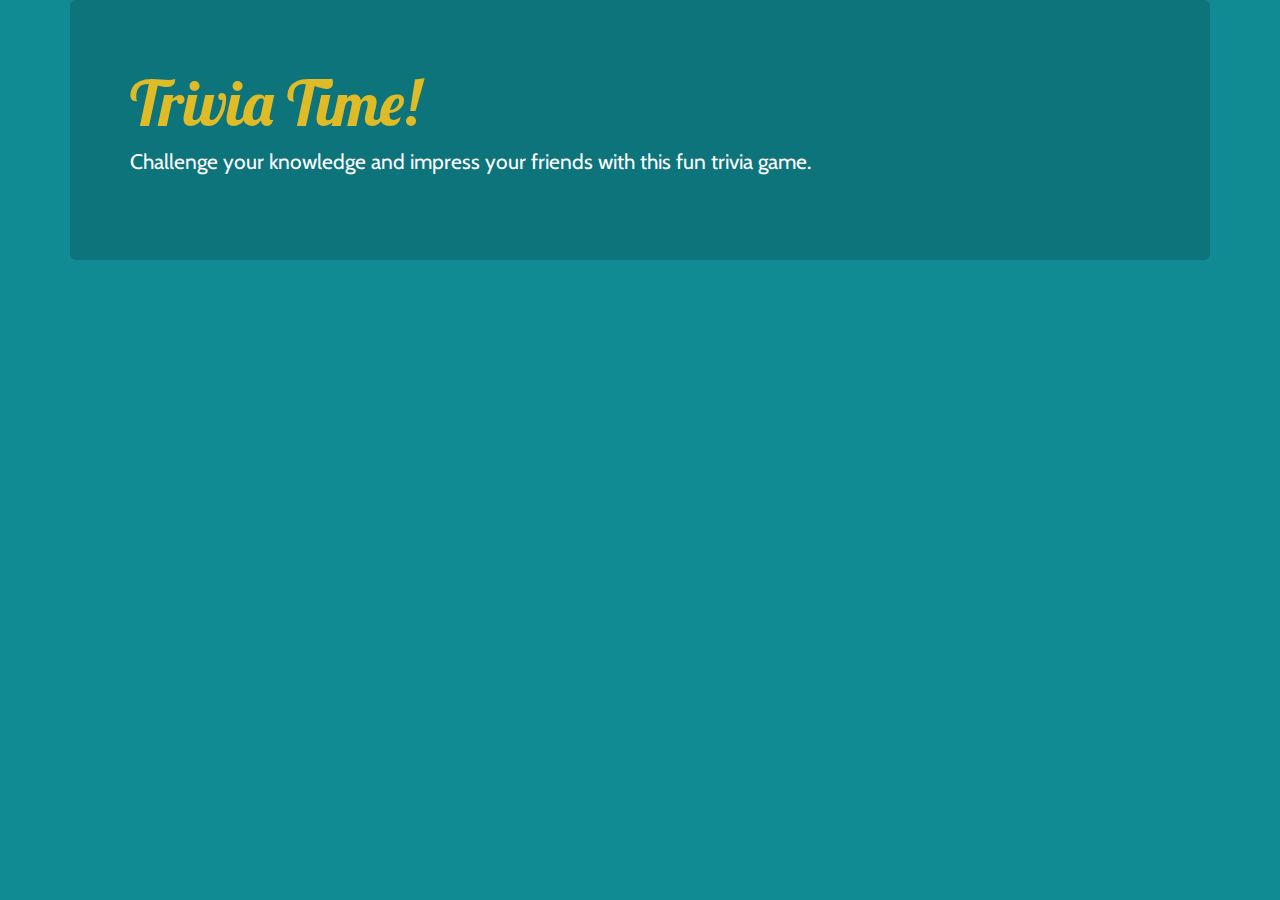
<file: app/index.html>
<!doctype html>
<html lang="en" ng-app="triviaApp">
<head>
	<title>Trivia Time</title>
	<script type="text/javascript" src="js/angular.min.js"></script>
	<script type="text/javascript" src="js/angular-route.min.js"></script>
	<script type="text/javascript" src="js/angular-animate.min.js"></script>
	<script src="https://cdn.firebase.com/js/client/1.0.17/firebase.js"></script>
	<script src="https://cdn.firebase.com/libs/angularfire/0.7.1/angularfire.js"></script>
	<script type="text/javascript" src="js/app.js"></script>
	<script type="text/javascript" src="js/controllers.js"></script>
	<script type="text/javascript" src="js/services.js"></script>
	<link type="text/css" rel="stylesheet" href="css/bootstrap.min.css"/>
	<link href="//maxcdn.bootstrapcdn.com/font-awesome/4.1.0/css/font-awesome.min.css" rel="stylesheet">
	<link type="text/css" rel="stylesheet" href="css/app.css"/>
	<link type="text/css" rel="stylesheet" href="css/animate.css"/>
</head>
<body>

<div class="container">
	<div class="jumbotron">
		<h1>Trivia Time!</h1>
		<p class="application-description">Challenge your knowledge and impress your friends with this fun trivia game.</p>

		<div ng-view></div>
	</div>
</div>
</body>
</html>
</file>
<file: app/css/app.css>
.container h1 {
	display: inline-block;
	color: #debb27;
}
.container h4 {
	color: darkorange;
}
.container p {
	padding-bottom: 20px;
}
.container a {
	color: darkorange;
}
.container li {
	margin: 20px 0;
}
.new-question {
	padding: 0 10px 15px 10px;
}
.top-right {
	position: absolute;
	top: 0;
	right: 0;
	padding:10px;
}
.bottom-right {
	position: absolute;
	bottom: 0;
	right: 0;
	padding:10px;
}

.ng-dirty.ng-valid {
	border-color: #48ca3b;
}
.ng-dirty.ng-invalid {
	border-color: #4d3a7d;
}
input[type="radio"] {
	margin: 0px 5px 0px 10px;
}


i {
	margin: 15px 0 40px 0;
}
i.fa-smile-o.active, i.fa-smile-o:hover {
	color: #48ca3b;
	-webkit-animation: bounce 1s;
	animation: bounce 1s;
}
i.fa-frown-o.active, i.fa-frown-o:hover {
	color: #4d3a7d;
	-webkit-animation: bounce 1s;
	animation: bounce 1s;
}


h1:hover {
	-webkit-animation: tada 1s;
	animation: tada 1s;
}
.animate.ng-enter {
	-webkit-animation: fadeInRight 1s;
	animation: fadeInRight 1s;
}
.animate.ng-leave {
	-webkit-animation: fadeOutRight 1s;
	animation: fadeOutRight 1s;
}
</file>
